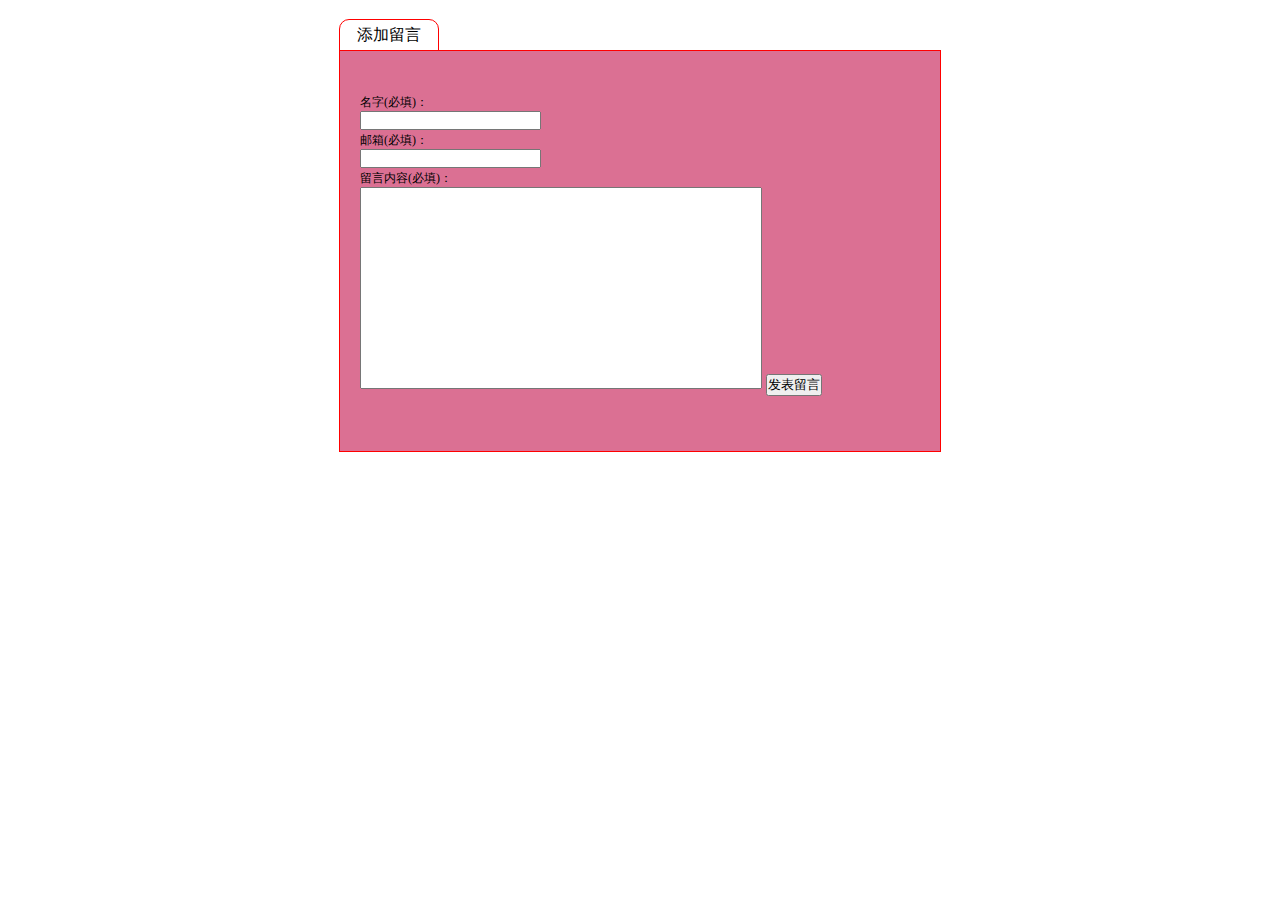
<file: messageboard/from.html>
<!doctype html>
<html>

	<head>
		<meta charset="utf-8">
	<link rel="stylesheet" type="text/css" href="from1.css">
</head>
<body>
	<div class="box">
		<div id="liuyang">
			<p>添加留言</p>
		</div>
		<form action="receive.php" method="post">
			<div id="from">
				<span>名字(必填)：</span><br><input type="text" name="text"/><br>
				<span>邮箱(必填)：</span><br><input type="text" name="mailbox"/><br>
				<!-- <textarea name="content" cols="50" rows="5" class="content"> -->
				<span>留言内容(必填)：</span><br><textarea class='memo' name='memo' style="height: 200px;width: 400px;resize: none;"></textarea>
				</textarea>
				<input type="submit" name="submits" id="" value="发表留言"/ >
				
			</div>


		</form>
	</div>

</body>
</html>
</file>
<file: messageboard/from1.css>
*{
	padding:  0;
}
.box{
	margin: 0 auto;
	margin-top: 50px;
	width: 600px;
	height: 400px;
	border: red 1px solid;
	background: palevioletred;
	
}
#liuyang{
	width: 100px;
	height: 25px;
	line-height: 30px;
	text-align: center;
}
#liuyang p{
	position: relative;
	left: -1px;
	top: -48px;
	border: red 1px solid;
	border-top-right-radius: 10px;
	border-top-left-radius: 10px;
}
#from{
	width: 550px;
	height: 350px;
	margin-left: 20px;
}
#from span{
	font-size: 12px;
}
</file>
